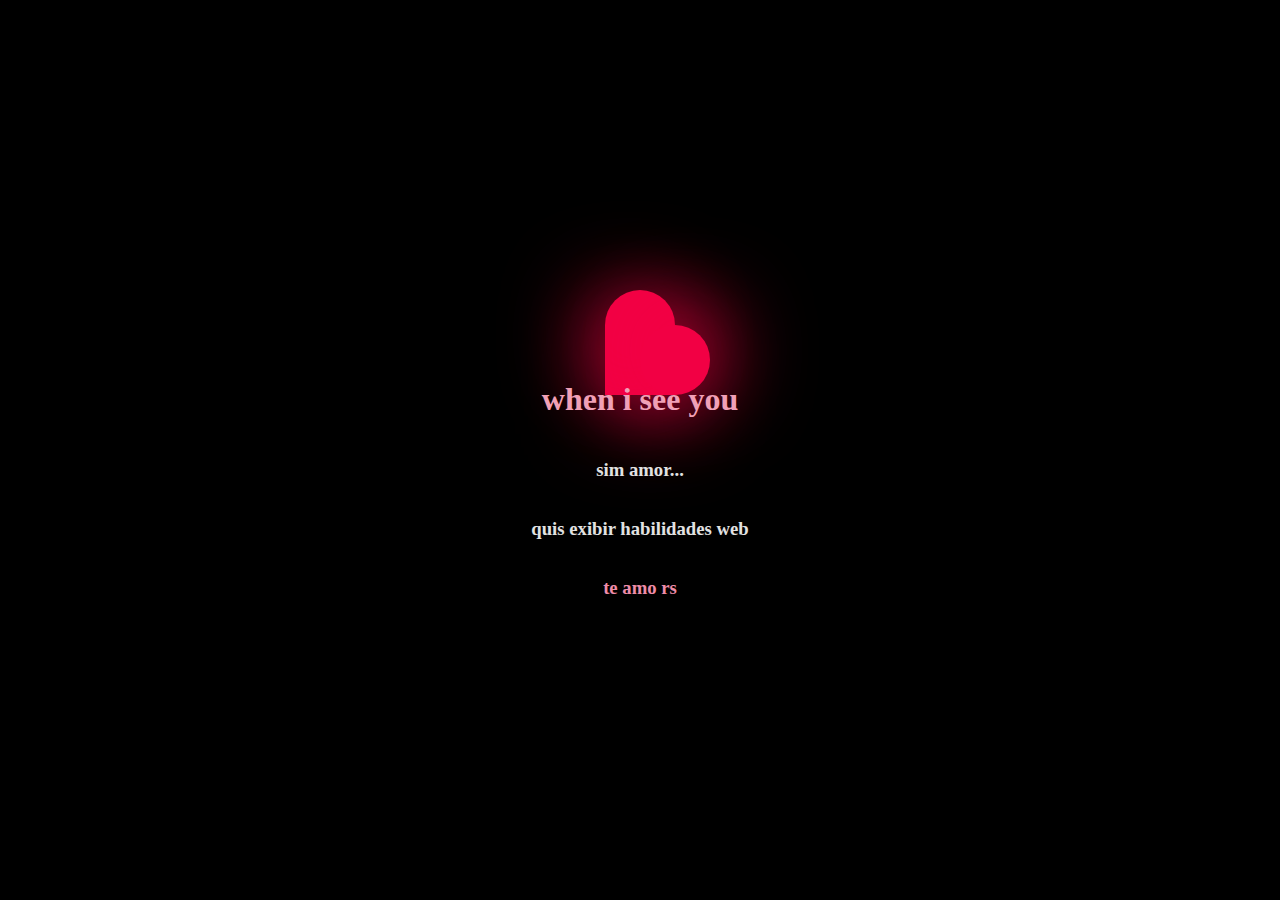
<file: index.html>
<html lang="en">
<head>
    <meta charset="UTF-8">
    <meta http-equiv="X-UA-Compatible" content="IE=edge">
    <meta name="viewport" content="width=device-width, initial-scale=1.0">
    <link rel="stylesheet" type="text/css" href="index.css"/>
    <title>abre isso leticia</title>
</head>
<body>

    <div class="heart"></div>
  
    <div class="text">
      <h1>when i see you</h1>
      <h3 class="second-text">sim amor...</h3>
      <h3 class="second-text">quis exibir habilidades web</h3>
      <h3 class="third-text">te amo rs</h3>
    </div>

</body>

</html>
</file>
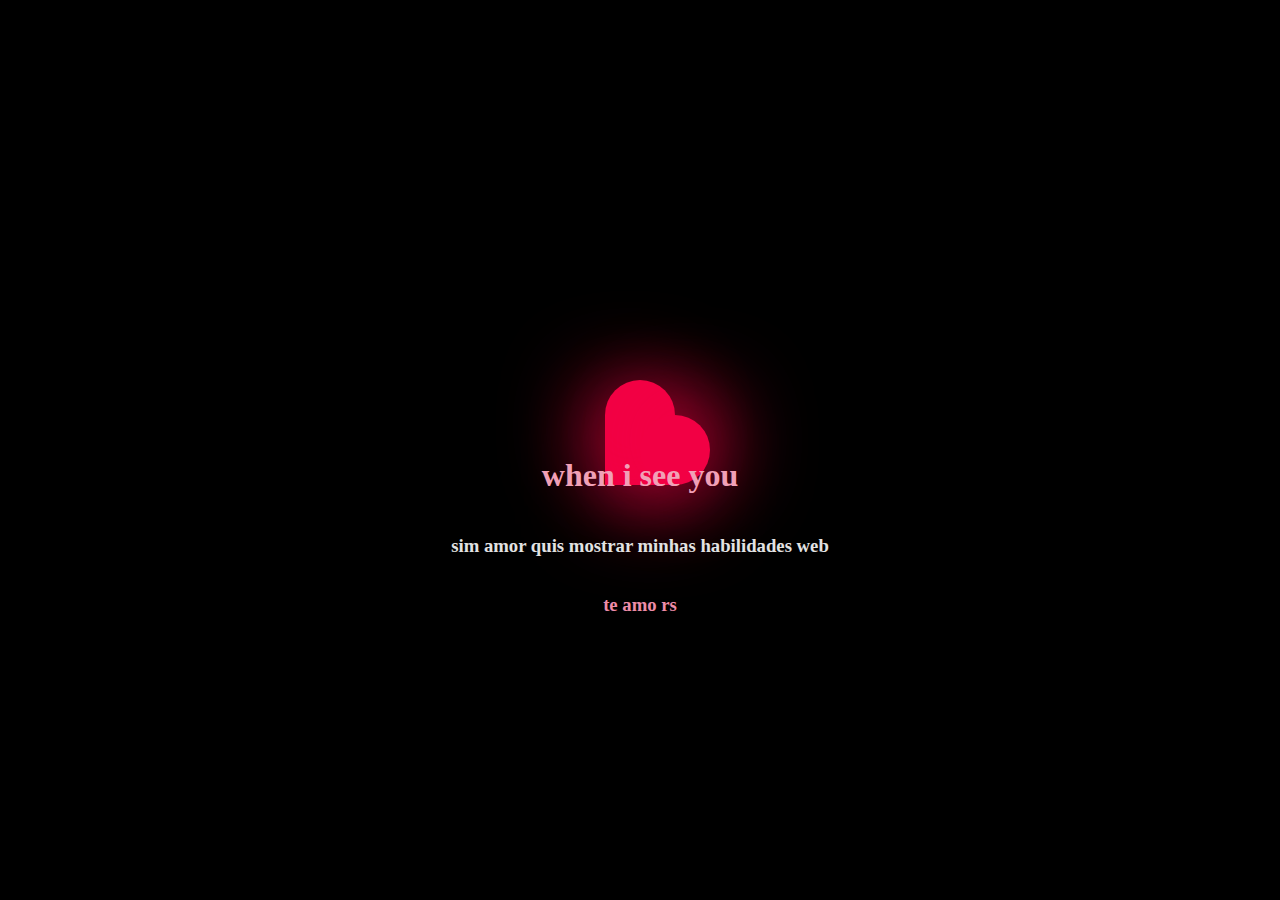
<file: main.html>
<html lang="en">
<head>
    <meta charset="UTF-8">
    <meta http-equiv="X-UA-Compatible" content="IE=edge">
    <meta name="viewport" content="width=device-width, initial-scale=1.0">
    <link rel="stylesheet" type="text/css" href="main.css"/>
    <title>abre isso leticia</title>
</head>
<body>

    <div class="heart"></div>
  
    <div class="text">
      <h1>when i see you</h1>
      <h3 class="second-text">sim amor quis mostrar minhas habilidades web</h3>
      <h3 class="third-text">te amo rs</h3>
    </div>

</body>

</html>
</file>
<file: index.css>
body {
    margin: 0;
    padding: 0;
    background-color: #000000;
    height: 80vh;
    display: flex;
    justify-content: center;
    align-items: center;
}

.heart {
    height: 70px;
    width: 70px;
    background-color: #f20044;
    position: relative;
    box-shadow: 10px 10px 90px #f20044;
    animation: animHeart 0.3s linear infinite;
}

@keyframes animHeart {
    0% {
        transform: rotate(-45deg) scale(1.07);
    }

    80% {
        transform: rotate(-45deg) scale(1);
    }

    100% {
        transform: rotate(-45deg) scale(.8);

    }
}

.heart::before {
    content: '';
    position: absolute;
    height: 70px;
    width: 70px;
    background-color: #f20044;
    box-shadow: -10px 10px 90px #f20044;
    top: -50%;
    border-radius: 50%;
}

.heart::after {

    content: '';
    position: absolute;
    box-shadow: 10px -10px 90px #f20044;
    height: 70px;
    width: 70px;
    background-color: #f20044;
    right: -50%;
    border-radius: 50%;
}

.text{
    display: flex;
    flex-direction: column;
    align-items: center;

    color: #f1a0b7;
    position: absolute;
    top: 360px;
}

.second-text{
    color: rgb(226, 226, 226);
}

.third-text{
    color: #ee8ca8;
}
</file>
<file: main.css>
body {
    margin: 0;
    padding: 0;
    background-color: #000000;
    height: 100vh;
    display: flex;
    justify-content: center;
    align-items: center;
}

.heart {
    height: 70px;
    width: 70px;
    background-color: #f20044;
    position: relative;
    box-shadow: 10px 10px 90px #f20044;
    animation: animHeart 0.3s linear infinite;
}

@keyframes animHeart {
    0% {
        transform: rotate(-45deg) scale(1.07);
    }

    80% {
        transform: rotate(-45deg) scale(1);
    }

    100% {
        transform: rotate(-45deg) scale(.8);

    }
}

.heart::before {
    content: '';
    position: absolute;
    height: 70px;
    width: 70px;
    background-color: #f20044;
    box-shadow: -10px 10px 90px #f20044;
    top: -50%;
    border-radius: 50%;
}

.heart::after {

    content: '';
    position: absolute;
    box-shadow: 10px -10px 90px #f20044;
    height: 70px;
    width: 70px;
    background-color: #f20044;
    right: -50%;
    border-radius: 50%;
}

.text{
    display: flex;
    flex-direction: column;
    align-items: center;

    color: #f1a0b7;
    position: absolute;
    top: 436px;
}

.second-text{
    color: rgb(226, 226, 226);
}

.third-text{
    color: #ee8ca8;
}
</file>
